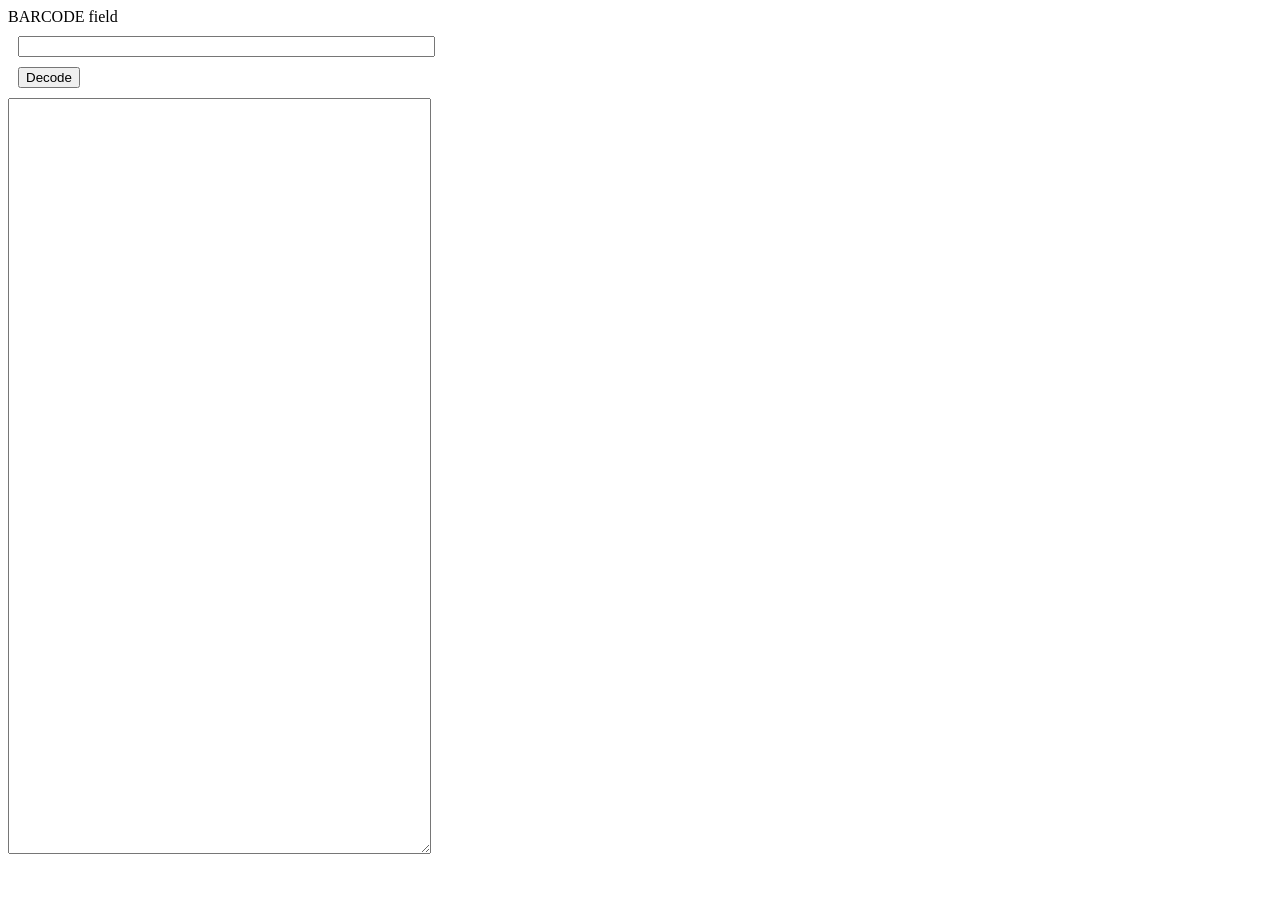
<file: encodero.html>
<html>
  <body>
    <label for="ti">BARCODE field</label>
    <input type="text" style="display: block; margin: 10px" id="ti" size="50" />
    <button style="display: block; margin: 10px" id="bd">Decode</button>
    <textarea id="ta" rows="50" cols="50"></textarea>
  </body>
  <script>
    function decode() {
      const ta = document.getElementById("ta");
      let v = ta.value.replaceAll("[CR:]", "\r\n");

      let p1 = v.indexOf("[B64:");
      while (p1 !== -1) {
        const p2 = v.indexOf("]", p1);
        let b64b = v.substring(p1, p2 + 1);
        let b64 = b64b.slice(5, -1);

        const binaryString = atob(b64);
        const bytes = new Uint8Array(binaryString.length);
        for (let i = 0; i < binaryString.length; i++) {
          bytes[i] = binaryString.charCodeAt(i);
        }
        const decodedStr = new TextDecoder().decode(bytes);
        v = v.replace(b64b, decodedStr);
        p1 = v.indexOf("[B64:");
      }

      ta.value = v;
    }

    function read() {
      const ti = document.getElementById("ti");
      if (!ti.value) return;

      const ta = document.getElementById("ta");
      ta.value += ti.value;
      ti.value = "";
    }

    document.getElementById("bd").addEventListener("click", decode);

    setInterval(read, 1000);
  </script>
</html>
</file>
